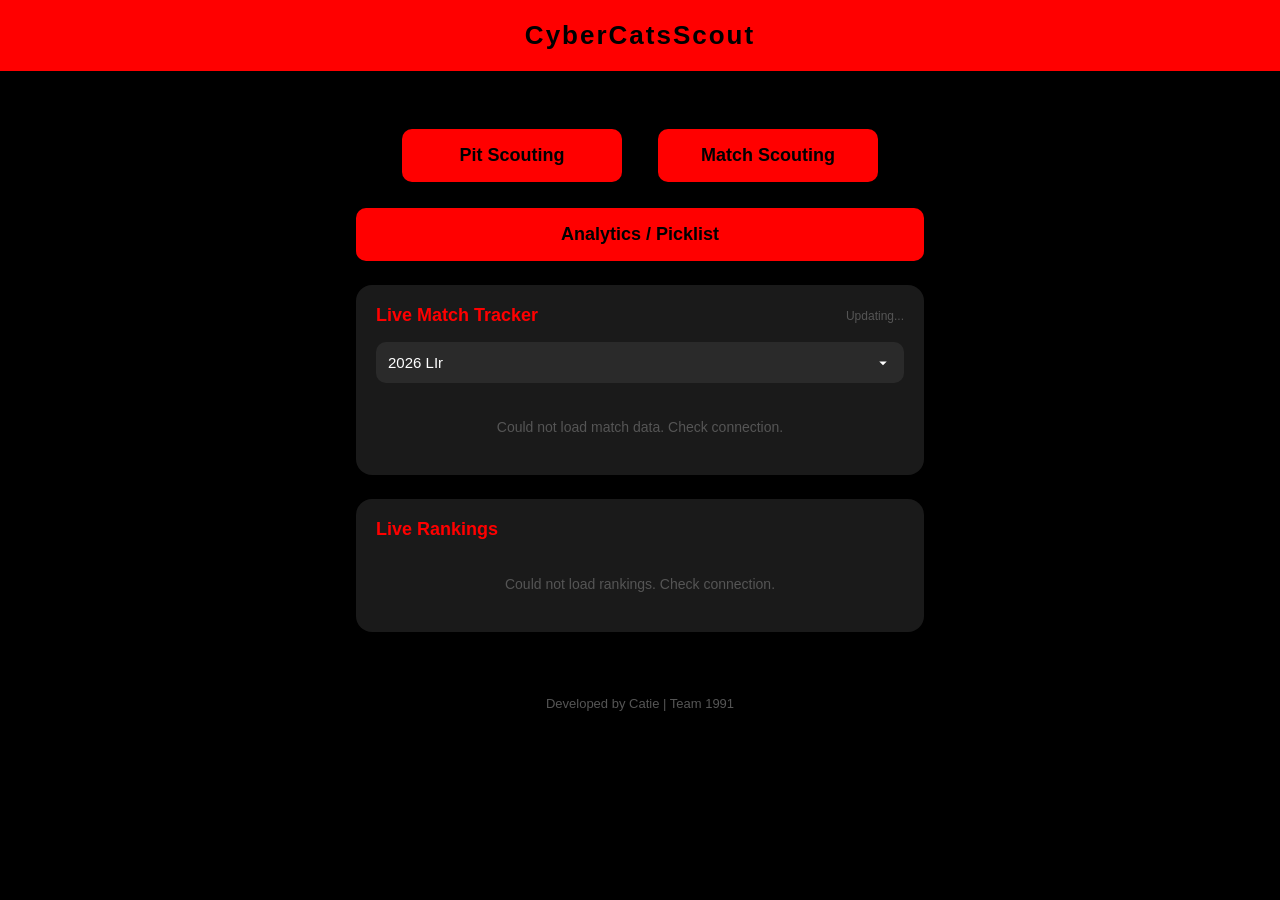
<file: index.html>
<!DOCTYPE html>
<html>
<head>
  <title>CyberCatsScout</title>
  <link rel="stylesheet" href="styles.css">
  <meta name="viewport" content="width=device-width, initial-scale=1.0">
  <style>
    * { box-sizing: border-box; }
    body { margin: 0; padding: 0; background: black; color: white; font-family: Arial, sans-serif; text-align: center; }

    .site-header {
      background: #ff0000;
      color: black;
      text-align: center;
      padding: 20px;
      font-size: 26px;
      font-weight: bold;
      letter-spacing: 2px;
      width: 100%;
    }

    .main-content {
      padding: 24px 16px;
      max-width: 600px;
      margin: 0 auto;
    }

    .button-row {
      display: flex;
      justify-content: center;
      gap: 16px;
      margin-bottom: 16px;
    }

    .button {
      background: #ff0000;
      color: black;
      padding: 16px 24px;
      border-radius: 10px;
      text-decoration: none;
      font-size: 18px;
      font-weight: bold;
      display: inline-block;
      flex: 1;
      max-width: 220px;
    }

    .button.wide {
      width: 100%;
      max-width: 100%;
      display: block;
      margin: 0 auto;
    }

    .match-tracker, .rankings-card {
      background: #1a1a1a;
      border-radius: 16px;
      padding: 20px;
      margin: 24px 0;
    }

    .card-header {
      display: flex;
      justify-content: space-between;
      align-items: center;
      margin-bottom: 16px;
    }

    .card-title {
      color: #ff0000;
      font-size: 18px;
      font-weight: bold;
    }

    .refresh-status {
      color: #555;
      font-size: 12px;
    }

    .event-select {
      width: 100%;
      padding: 12px;
      border-radius: 10px;
      border: none;
      background: #2a2a2a;
      color: white;
      font-size: 15px;
      margin-bottom: 16px;
      appearance: none;
      -webkit-appearance: none;
      background-image: url("data:image/svg+xml;utf8,<svg fill='white' height='24' viewBox='0 0 24 24' width='24' xmlns='http://www.w3.org/2000/svg'><path d='M7 10l5 5 5-5z'/></svg>");
      background-repeat: no-repeat;
      background-position: right 12px center;
      background-size: 18px;
    }

    .match-card {
      background: #2a2a2a;
      border-radius: 12px;
      padding: 14px 16px;
      margin-bottom: 10px;
      text-align: left;
    }

    .match-card.current { border: 2px solid #ff8601; }

    .match-card-label {
      font-size: 11px;
      font-weight: bold;
      text-transform: uppercase;
      letter-spacing: 1px;
      margin-bottom: 6px;
    }

    .match-card.previous .match-card-label { color: #888; }
    .match-card.current .match-card-label { color: #ff8601; }

    .match-card-name {
      font-size: 18px;
      font-weight: bold;
      margin-bottom: 8px;
    }

    .alliances {
      display: grid;
      grid-template-columns: 1fr 1fr;
      gap: 8px;
    }

    .alliance {
      border-radius: 8px;
      padding: 8px 10px;
    }

    .alliance.red { background: rgba(220, 50, 50, 0.25); border: 1px solid rgba(220, 50, 50, 0.4); }
    .alliance.blue { background: rgba(50, 100, 220, 0.25); border: 1px solid rgba(50, 100, 220, 0.4); }

    .alliance-label {
      font-size: 11px;
      font-weight: bold;
      text-transform: uppercase;
      margin-bottom: 4px;
    }

    .alliance.red .alliance-label { color: #ff6b6b; }
    .alliance.blue .alliance-label { color: #6b9fff; }

    .alliance-teams { font-size: 13px; color: #ccc; line-height: 1.6; }

    .alliance-score { font-size: 20px; font-weight: bold; margin-top: 4px; }
    .alliance.red .alliance-score { color: #ff6b6b; }
    .alliance.blue .alliance-score { color: #6b9fff; }

    .winner-badge {
      font-size: 11px;
      font-weight: bold;
      background: #ff8601;
      color: black;
      border-radius: 4px;
      padding: 2px 6px;
      margin-left: 6px;
      vertical-align: middle;
    }

    /* Rankings table */
    .rankings-table {
      width: 100%;
      border-collapse: collapse;
      font-size: 14px;
      text-align: left;
    }

    .rankings-table th {
      color: #ff8601;
      font-size: 12px;
      text-transform: uppercase;
      letter-spacing: 1px;
      padding: 6px 8px;
      border-bottom: 1px solid #333;
    }

    .rankings-table td {
      padding: 8px 8px;
      border-bottom: 1px solid #222;
      color: #ccc;
    }

    .rankings-table tr:last-child td { border-bottom: none; }

    .rankings-table tr.highlight td {
      color: #ff8601;
      font-weight: bold;
    }

    .rank-num {
      color: #888;
      font-size: 13px;
      width: 30px;
    }

    .team-num { font-weight: bold; color: white; }

    .no-matches, .loading {
      color: #555;
      font-size: 14px;
      padding: 20px 0;
    }

    footer {
      text-align: center;
      color: #555;
      font-size: 13px;
      padding: 16px;
    }
  </style>
</head>
<body>

  <div class="site-header">CyberCatsScout</div>

  <div class="main-content">

    <div class="button-row" style="margin-top: 24px;">
      <a class="button" href="pit.html">Pit Scouting</a>
      <a class="button" href="match.html">Match Scouting</a>
    </div>
    <a class="button wide" href="analytics.html">Analytics / Picklist</a>

    <!-- Match Tracker -->
    <div class="match-tracker">
      <div class="card-header">
        <span class="card-title">Live Match Tracker</span>
        <span class="refresh-status" id="refreshStatus">Updating...</span>
      </div>

      <select class="event-select" id="eventSelect">
        <option value="">Loading events...</option>
      </select>

      <div id="matchDisplay"><div class="loading">Loading matches...</div></div>
    </div>

    <!-- Rankings -->
    <div class="rankings-card">
      <div class="card-header">
        <span class="card-title">Live Rankings</span>
      </div>
      <div id="rankingsDisplay"><div class="loading">Loading rankings...</div></div>
    </div>

  </div>

  <footer>Developed by Catie | Team 1991</footer>

  <script>
    const TBA_KEY = "hPV4TxxZ0mxlI6Gd4QmWRSiKFqm4ZwPqiblZR1aweHKWb2iajle8o24HtTzcnJCI";
    const EVENTS = [
      { key: "2026nyli2", name: "2026 LIr",  start: "2026-03-19", end: "2026-03-21" },
      { key: "2026nyny", name: "2026 NYCr", start: "2026-04-09", end: "2026-04-12" },
    ];

    function populateEvents() {
      const select = document.getElementById('eventSelect');
      const today = new Date().toISOString().split('T')[0];
      let defaultKey = EVENTS[0].key;

      select.innerHTML = '';
      EVENTS.forEach(ev => {
        const opt = document.createElement('option');
        opt.value = ev.key;
        opt.textContent = ev.name;
        select.appendChild(opt);
        if (today >= ev.start && today <= ev.end) defaultKey = ev.key;
      });

      select.value = defaultKey;
    }

    function tbaFetch(path) {
      return fetch(`https://www.thebluealliance.com/api/v3${path}`, {
        headers: { "X-TBA-Auth-Key": TBA_KEY }
      }).then(r => r.json());
    }

    function matchLabel(m) {
      if (m.comp_level === "qm") return `Qual ${m.match_number}`;
      if (m.comp_level === "sf") return `Semifinal ${m.set_number}-${m.match_number}`;
      if (m.comp_level === "f")  return `Final ${m.match_number}`;
      return `Match ${m.match_number}`;
    }

    function renderMatch(m, type) {
      if (!m) return '';
      const red = m.alliances.red;
      const blue = m.alliances.blue;
      const redScore = red.score >= 0 ? red.score : '—';
      const blueScore = blue.score >= 0 ? blue.score : '—';
      const redWon = m.winning_alliance === 'red';
      const blueWon = m.winning_alliance === 'blue';
      const played = m.actual_time !== null;
      const labels = { previous: '⏮ Previous Match', current: '▶ Up Next' };

      return `
        <div class="match-card ${type}">
          <div class="match-card-label">${labels[type]}</div>
          <div class="match-card-name">${matchLabel(m)}</div>
          <div class="alliances">
            <div class="alliance red">
              <div class="alliance-label">Red ${redWon ? '<span class="winner-badge">WIN</span>' : ''}</div>
              <div class="alliance-teams">${red.team_keys.map(t => t.replace('frc','')).join('<br>')}</div>
              ${played ? `<div class="alliance-score">${redScore}</div>` : ''}
            </div>
            <div class="alliance blue">
              <div class="alliance-label">Blue ${blueWon ? '<span class="winner-badge">WIN</span>' : ''}</div>
              <div class="alliance-teams">${blue.team_keys.map(t => t.replace('frc','')).join('<br>')}</div>
              ${played ? `<div class="alliance-score">${blueScore}</div>` : ''}
            </div>
          </div>
        </div>
      `;
    }

    async function loadMatches() {
      const eventKey = document.getElementById('eventSelect').value;
      if (!eventKey) return;

      const display = document.getElementById('matchDisplay');

      try {
        const matches = await tbaFetch(`/event/${eventKey}/matches`);

        if (!matches || matches.length === 0) {
          display.innerHTML = '<div class="no-matches">🕐 Event not started yet — check back once matches begin!</div>';
          return;
        }

        matches.sort((a, b) => (a.predicted_time || a.time || 0) - (b.predicted_time || b.time || 0));

        const played = matches.filter(m => m.actual_time !== null);
        const upcoming = matches.filter(m => m.actual_time === null);

        let html = '';
        if (upcoming.length > 0) {
          const prevMatch = played.length > 0 ? played[played.length - 1] : null;
          html += renderMatch(prevMatch, 'previous');
          html += renderMatch(upcoming[0], 'current');
        } else {
          const prevMatch = played.length > 1 ? played[played.length - 2] : null;
          html += renderMatch(prevMatch, 'previous');
          html += renderMatch(played[played.length - 1], 'current');
        }

        display.innerHTML = html || '<div class="no-matches">No match data available yet.</div>';

        const now = new Date();
        document.getElementById('refreshStatus').textContent =
          `Updated ${now.getHours()}:${String(now.getMinutes()).padStart(2,'0')}`;

      } catch (err) {
        display.innerHTML = '<div class="no-matches">Could not load match data. Check connection.</div>';
        console.error(err);
      }
    }

    async function loadRankings() {
      const eventKey = document.getElementById('eventSelect').value;
      if (!eventKey) return;

      const display = document.getElementById('rankingsDisplay');

      try {
        const data = await tbaFetch(`/event/${eventKey}/rankings`);

        if (!data || !data.rankings || data.rankings.length === 0) {
          display.innerHTML = '<div class="no-matches">🕐 Rankings not available yet.</div>';
          return;
        }

        const rankings = data.rankings;
        // Highlight team 1991 and allied scouting teams
        const highlightTeams = ['frc1991', 'frc10063', 'frc1071'];

        let rows = rankings.map(r => {
          const teamKey = r.team_key;
          const teamNum = teamKey.replace('frc', '');
          const isHighlight = highlightTeams.includes(teamKey);
          return `
            <tr class="${isHighlight ? 'highlight' : ''}">
              <td class="rank-num">${r.rank}</td>
              <td class="team-num">${teamNum}</td>
              <td>${r.record ? `${r.record.wins}-${r.record.losses}-${r.record.ties}` : '—'}</td>
              <td>${r.sort_orders ? r.sort_orders[0].toFixed(2) : '—'}</td>
            </tr>
          `;
        }).join('');

        display.innerHTML = `
          <table class="rankings-table">
            <thead>
              <tr>
                <th>#</th>
                <th>Team</th>
                <th>W-L-T</th>
                <th>RP</th>
              </tr>
            </thead>
            <tbody>${rows}</tbody>
          </table>
        `;

      } catch (err) {
        display.innerHTML = '<div class="no-matches">Could not load rankings. Check connection.</div>';
        console.error(err);
      }
    }

    function loadAll() {
      loadMatches();
      loadRankings();
    }

    // Init
    populateEvents();
    loadAll();

    // Re-load when event changes
    document.getElementById('eventSelect').addEventListener('change', loadAll);

    // Auto-refresh every 60 seconds
    setInterval(loadAll, 60000);
  </script>

</body>
</html>
</file>
<file: styles.css>
body {
  background: black;
  color: white;
  font-family: Arial, sans-serif;
  text-align: center;
  padding: 40px;
}

.button {
  background: #ff0000;
  color: black;
  padding: 15px 25px;
  border-radius: 10px;
  text-decoration: none;
  font-size: 20px;
  font-weight: bold;
  display: inline-block;
  margin: 10px;
}

.button-row {
  display: flex;
  justify-content: center;
  gap: 20px;
}

.button.wide {
  width: 250px;
  display: inline-block;
}

form {
  display: flex;
  flex-direction: column;
  gap: 15px;
  max-width: 400px;
  margin: auto;
}

input, textarea, button {
  padding: 10px;
  border-radius: 8px;
  border: none;
}

button {
  background: #ff8601;
  color: black;
  font-size: 18px;
  font-weight: bold;
}

.form-input {
  appearance: none;
  -webkit-appearance: none;
  -moz-appearance: none;
  background-image: url("data:image/svg+xml;utf8,<svg fill='white' height='24' viewBox='0 0 24 24' width='24' xmlns='http://www.w3.org/2000/svg'><path d='M7 10l5 5 5-5z'/></svg>");
  background-repeat: no-repeat;
  background-position: right 12px center;
  background-size: 18px;
}
</file>
